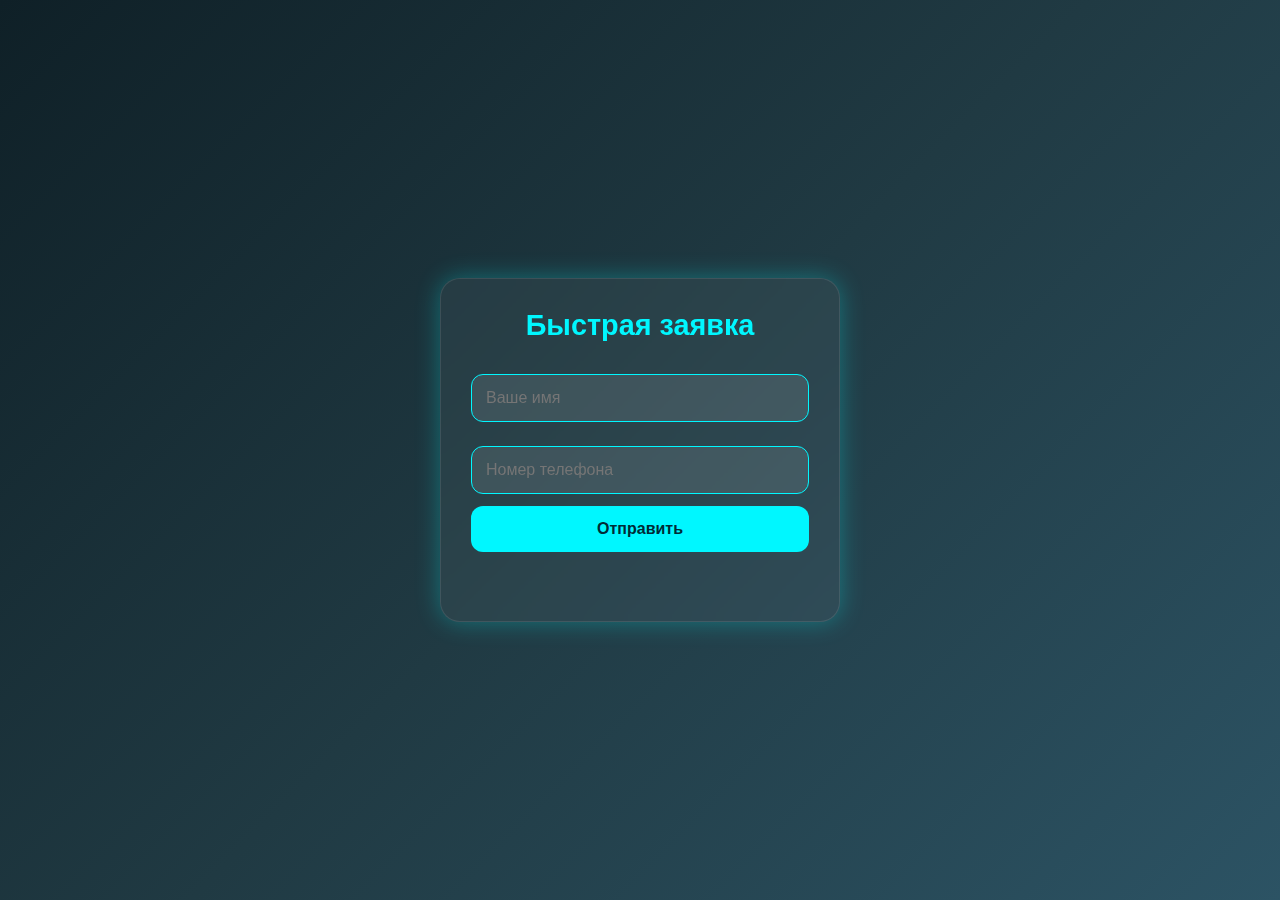
<file: index.html>
<!DOCTYPE html>
<html lang="ru">
<head>
  <meta charset="UTF-8" />
  <meta name="viewport" content="width=device-width, initial-scale=1.0" />
  <title>Быстрая заявка</title>
  <link rel="stylesheet" href="style/index.css" />
</head>
<body>
  <div class="form-container">
    <h1>Быстрая заявка</h1>
    <form id="quick-form">
      <input type="text" name="name" placeholder="Ваше имя" required />
      <input type="tel" name="phone" placeholder="Номер телефона" required />
      <button type="submit">Отправить</button>
    </form>
    <div class="success" id="success-message"></div>
  </div>
  <script src="env.js"></script>
  <script src="script/index.js"></script>
</body>
</html>
</file>
<file: style/index.css>
/* Обнуление */
* {
  margin: 0;
  padding: 0;
  box-sizing: border-box;
}

body {
  font-family: 'Segoe UI', sans-serif;
  background: linear-gradient(135deg, #0f2027, #203a43, #2c5364);
  color: #fff;
  height: 100vh;
  display: flex;
  justify-content: center;
  align-items: center;
  padding: 20px;
}

.form-container {
  background: rgba(255, 255, 255, 0.05);
  backdrop-filter: blur(10px);
  padding: 30px;
  border-radius: 20px;
  width: 100%;
  max-width: 400px;
  box-shadow: 0 0 25px rgba(0, 255, 255, 0.3);
  border: 1px solid rgba(255, 255, 255, 0.1);
  animation: fadeIn 0.8s ease-in-out;
}

h1 {
  text-align: center;
  margin-bottom: 20px;
  font-size: 1.8rem;
  color: #00f7ff;
}

form input {
  width: 100%;
  padding: 14px;
  margin: 12px 0;
  border-radius: 12px;
  border: 1px solid #00f7ff;
  background: rgba(255, 255, 255, 0.1);
  color: #fff;
  font-size: 1rem;
  transition: 0.3s;
}

form input:focus {
  outline: none;
  border-color: #00ffcc;
  background: rgba(255, 255, 255, 0.15);
}

button {
  width: 100%;
  padding: 14px;
  background: #00f7ff;
  border: none;
  border-radius: 12px;
  font-size: 1rem;
  font-weight: bold;
  color: #002b36;
  cursor: pointer;
  transition: 0.3s;
}

button:hover {
  background: #00ffcc;
}

.success {
  margin-top: 15px;
  text-align: center;
  color: #a1ffce;
  font-weight: bold;
  min-height: 24px;
}

@keyframes fadeIn {
  from {
    opacity: 0;
    transform: translateY(10px);
  }
  to {
    opacity: 1;
    transform: translateY(0);
  }
}
</file>
